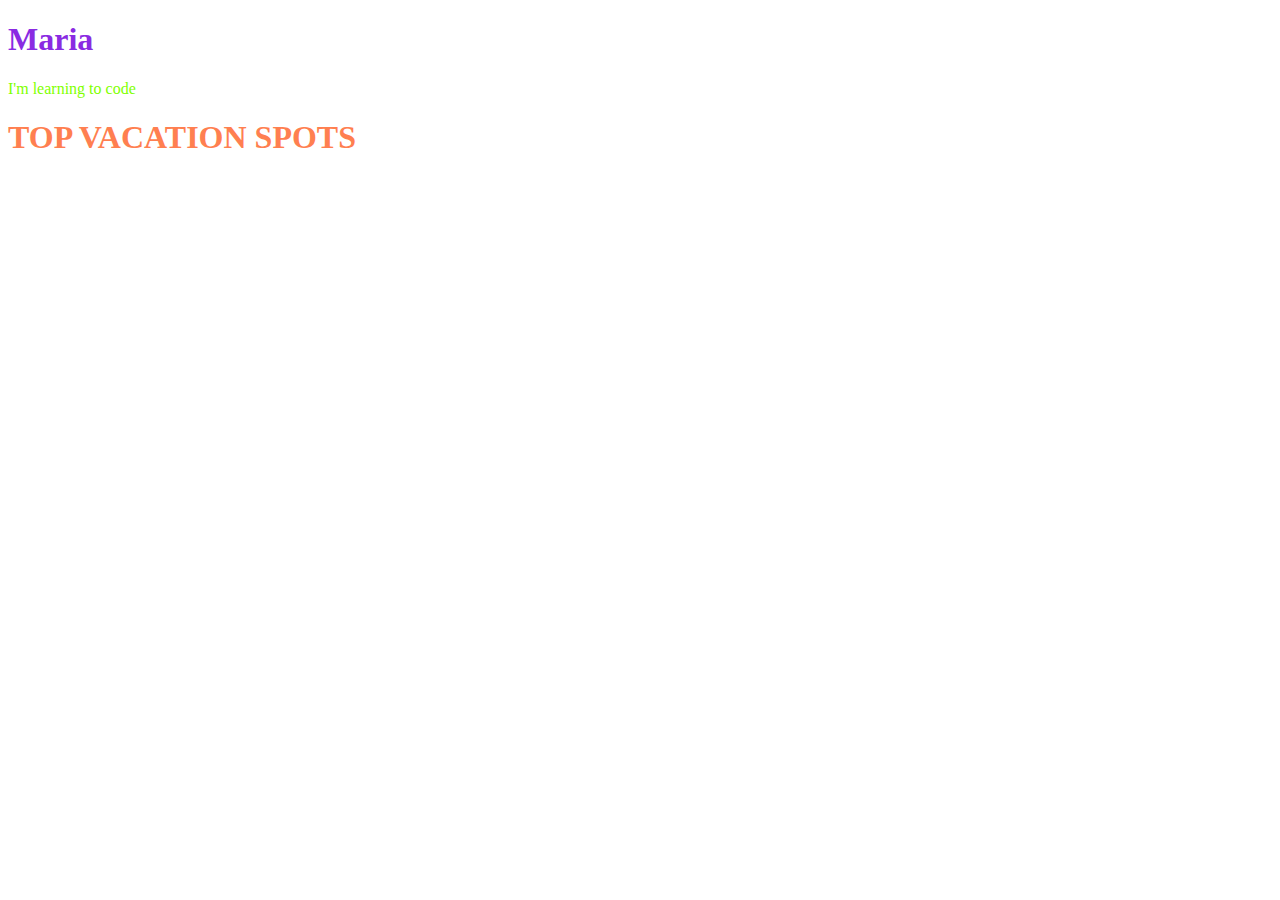
<file: css.html>
<!DOCTYPE html>
<title>My CSS Page</title>
<head>
    <style></style>
<h1>Maria</h1>
<link
href = "style.css"
type="text/css"
rel="stylesheet">
</style>
</head>
<p style="color: chartreuse;font-family: fantasy;">I'm learning to code</p>
<h1 class="title uppercase">Top vacation spots</h1>
</file>
<file: style.css>
h1{color: blueviolet;}
.title{color: coral;}
.uppercase{text-transform: uppercase;}
</file>
